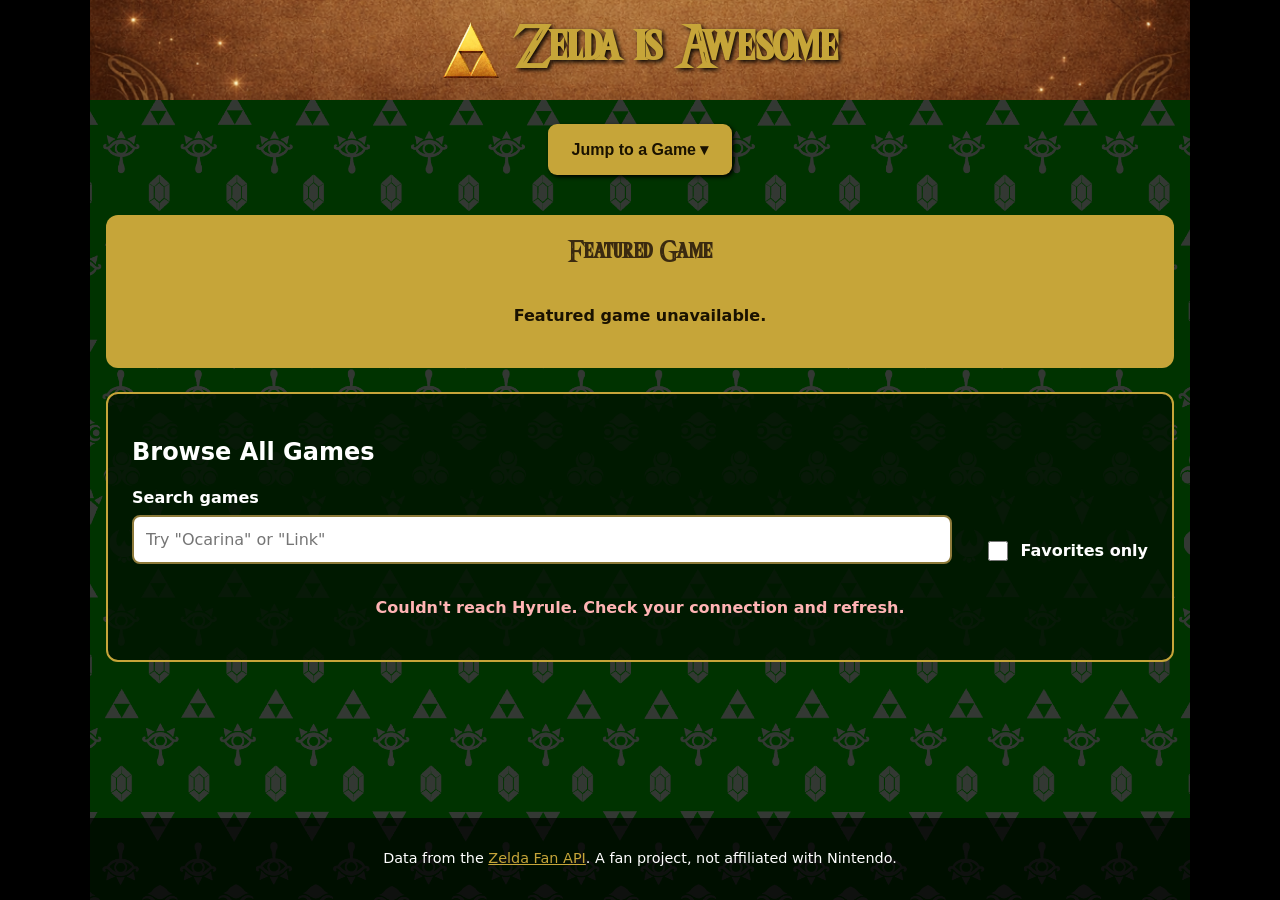
<file: index.html>
<!DOCTYPE html>
<html lang="en">

<head>
    <meta charset="UTF-8">
    <meta name="viewport" content="width=device-width, initial-scale=1.0">
    <meta name="description" content="Explore every Legend of Zelda game, save your favorites and write reviews.">
    <title>Zelda is Awesome</title>
    <link rel="stylesheet" href="styles/style.css">
    <link rel="icon" type="image/webp" href="images/triforce.webp">
    <script type="module" src="main.js"></script>
</head>

<body>
    <a class="skip-link" href="#main-content">Skip to main content</a>

    <div id="wrapper">
        <header>
            <img class="triforce-icon" src="images/triforce.webp" alt="" width="56" height="56">
            <h1>Zelda is Awesome</h1>
        </header>

        <nav aria-label="Game menu">
            <div class="dropdown">
                <button class="dropbtn" id="dropbtn" type="button" aria-haspopup="true" aria-expanded="false"
                    aria-controls="dropdown-content">Jump to a Game ▾</button>
                <div class="dropdown-content" id="dropdown-content" hidden>
                    <!-- Links are generated from the API in dropdown.js -->
                </div>
            </div>
        </nav>

        <main id="main-content">
            <section class="game-info" aria-labelledby="featured-heading">
                <h2 id="featured-heading">Featured Game</h2>
                <div id="featured-body" aria-live="polite">
                    <p class="status">Loading…</p>
                </div>
            </section>

            <section class="browse" aria-labelledby="browse-heading">
                <h2 id="browse-heading">Browse All Games</h2>

                <form id="filters" class="filters" role="search" aria-label="Filter games">
                    <div class="field">
                        <label for="search">Search games</label>
                        <input id="search" name="q" type="search" placeholder="Try &quot;Ocarina&quot; or &quot;Link&quot;"
                            autocomplete="off">
                    </div>
                    <div class="field field-check">
                        <input id="fav-only" name="fav" type="checkbox">
                        <label for="fav-only">Favorites only</label>
                    </div>
                </form>

                <p id="result-count" class="meta" role="status"></p>
                <div id="game-grid" class="game-grid"></div>
            </section>
        </main>

        <footer>
            <p>Data from the <a href="https://zelda.fanapis.com/" target="_blank" rel="noopener">Zelda Fan API</a>.
                A fan project, not affiliated with Nintendo.</p>
        </footer>
    </div>
</body>

</html>
</file>
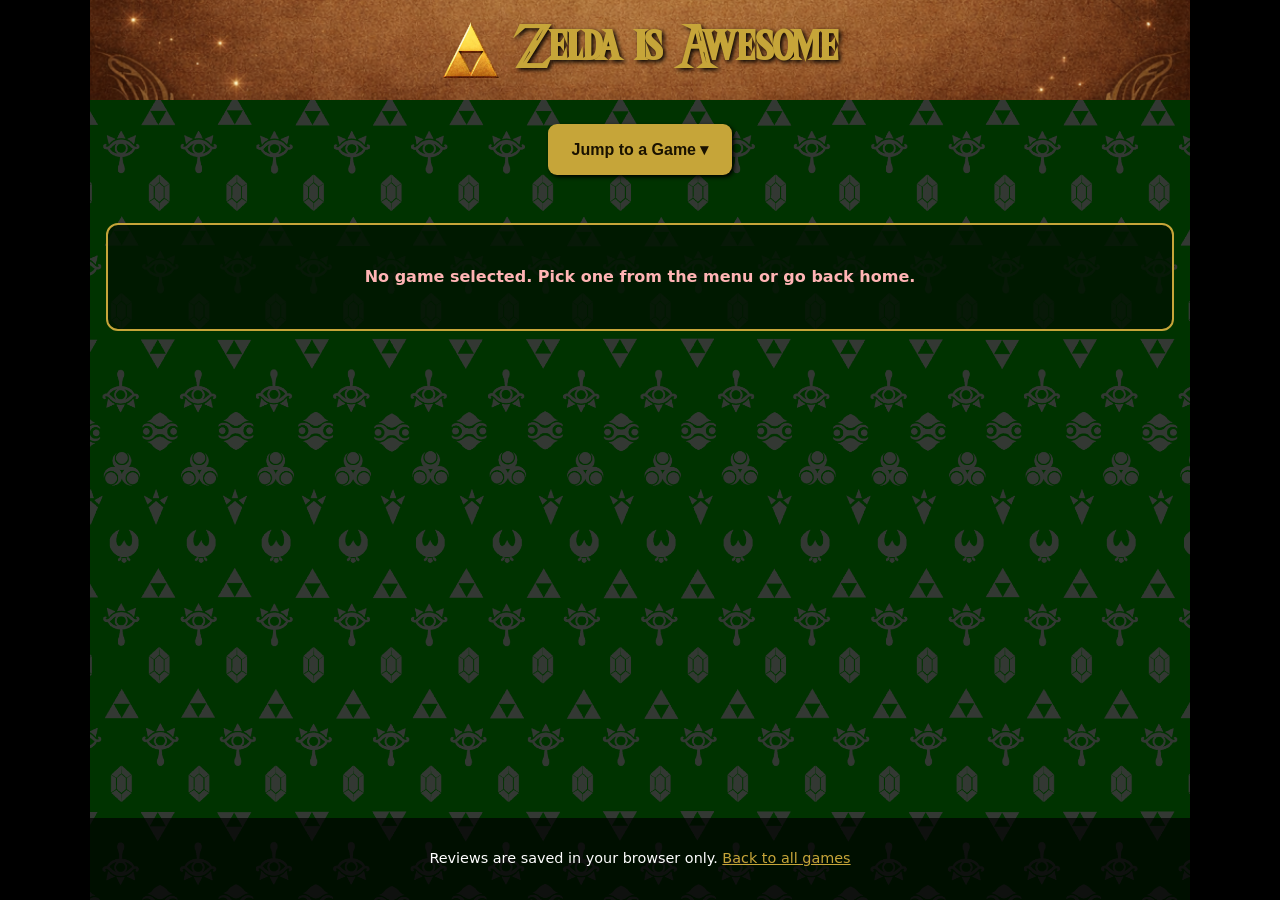
<file: game.html>
<!DOCTYPE html>
<html lang="en">

<head>
    <meta charset="UTF-8">
    <meta name="viewport" content="width=device-width, initial-scale=1.0">
    <title>Game Details | Zelda is Awesome</title>
    <link rel="stylesheet" href="styles/style.css">
    <link rel="icon" type="image/webp" href="images/triforce.webp">
    <script type="module" src="game.js"></script>
</head>

<body>
    <a class="skip-link" href="#main-content">Skip to main content</a>

    <div id="wrapper">
        <header>
            <img class="triforce-icon" src="images/triforce.webp" alt="" width="56" height="56">
            <h1>Zelda is Awesome</h1>
        </header>

        <nav aria-label="Game menu">
            <div class="dropdown">
                <button class="dropbtn" id="dropbtn" type="button" aria-haspopup="true" aria-expanded="false"
                    aria-controls="dropdown-content">Jump to a Game ▾</button>
                <div class="dropdown-content" id="dropdown-content" hidden></div>
            </div>
        </nav>

        <main id="main-content">
            <section id="game-detail" class="panel" aria-live="polite" aria-labelledby="game-title">
                <p class="status">Loading…</p>
            </section>

            <section id="reviews-section" class="panel" aria-labelledby="reviews-heading">
                <h2 id="reviews-heading">Reviews</h2>
                <p id="review-summary" class="meta" role="status"></p>

                <form id="review-form" novalidate aria-labelledby="form-heading">
                    <h3 id="form-heading">Write a review</h3>

                    <div class="field">
                        <label for="name">Your name</label>
                        <input id="name" name="name" type="text" required minlength="2" maxlength="30"
                            autocomplete="nickname" aria-describedby="name-error">
                        <p class="field-error" id="name-error"></p>
                    </div>

                    <div class="form-row">
                        <div class="field">
                            <label for="rating">Rating</label>
                            <select id="rating" name="rating" required aria-describedby="rating-error">
                                <option value="">Choose…</option>
                                <option value="5">5 – Master Sword worthy</option>
                                <option value="4">4 – Great</option>
                                <option value="3">3 – Good</option>
                                <option value="2">2 – Meh</option>
                                <option value="1">1 – Ganon would be proud</option>
                            </select>
                            <p class="field-error" id="rating-error"></p>
                        </div>

                        <div class="field">
                            <label for="played">Date you played</label>
                            <input id="played" name="played" type="date" required aria-describedby="played-error">
                            <p class="field-error" id="played-error"></p>
                        </div>
                    </div>

                    <div class="field">
                        <label for="text">Your review</label>
                        <textarea id="text" name="text" rows="5" required minlength="20" maxlength="500"
                            aria-describedby="text-hint text-error"></textarea>
                        <p class="hint" id="text-hint">20 to 500 characters. <span id="text-count">0 / 500</span></p>
                        <p class="field-error" id="text-error"></p>
                    </div>

                    <div class="field field-check">
                        <input id="recommend" name="recommend" type="checkbox">
                        <label for="recommend">I'd recommend this game</label>
                    </div>

                    <button type="submit" class="btn">Save review</button>
                    <p id="form-status" class="form-status" role="status"></p>
                </form>

                <ul id="reviews-list" class="reviews-list"></ul>
            </section>
        </main>

        <footer>
            <p>Reviews are saved in your browser only.
                <a href="index.html">Back to all games</a></p>
        </footer>
    </div>
</body>

</html>
</file>
<file: styles/style.css>
@font-face {
	font-family: "Triforce";
	src: url("../fonts/Triforce.ttf");
	font-display: swap;
}

:root {
	--main-color: #003300;
	--secondary-color: #6b4f2a;
	--accent-color: #c6a539;
	--text-color: #ffffff;
	--background-color: #000000;
	--ink: #1a1200;
	--card-bg: rgba(0, 20, 0, 0.85);
	--error: #ffb4b4;
	--success: #b6f2b6;
	--radius: 12px;
}

*,
*::before,
*::after {
	box-sizing: border-box;
}

body {
	margin: 0;
	background: var(--background-color);
	color: var(--text-color);
	font-family: system-ui, -apple-system, "Segoe UI", Roboto, sans-serif;
	line-height: 1.5;
}

h1,
h2,
h3 {
	line-height: 1.2;
}

a {
	color: var(--accent-color);
}

/* ---------- Accessibility helpers ---------- */

.skip-link {
	position: absolute;
	left: 1rem;
	top: -4rem;
	background: var(--accent-color);
	color: var(--ink);
	padding: 0.6rem 1rem;
	border-radius: 0 0 8px 8px;
	z-index: 10;
	font-weight: 700;
}

.skip-link:focus {
	top: 0;
}

:focus-visible {
	outline: 3px solid #fff;
	outline-offset: 3px;
	box-shadow: 0 0 0 6px var(--secondary-color);
}

/* ---------- Layout ---------- */

#wrapper {
	display: flex;
	flex-direction: column;
	align-items: center;
	width: 90%;
	max-width: 1100px;
	min-height: 100vh;
	margin: 0 auto;
	background: url(../images/zelda_symbols.png) center;
	background-color: var(--main-color);
	background-size: 60vw;
}

main {
	width: 100%;
	padding: 0 1rem 2rem;
}

header {
	display: flex;
	gap: 1rem;
	background: url(../images/header_background.png);
	background-color: #0b1a0b;
	background-position: center 90%;
	background-size: cover;
	width: 100%;
	min-height: 100px;
	padding: 0.5rem 1rem;
	justify-content: center;
	align-items: center;
	text-shadow: 2px 2px 4px #000000;
}

header h1 {
	font-family: "Triforce", Georgia, serif;
	color: var(--accent-color);
	font-size: clamp(1.8rem, 6vw, 3rem);
	margin: 0;
	animation: glow 3s ease-in-out infinite alternate;
}

.triforce-icon {
	animation: float 3s ease-in-out infinite;
}

footer {
	margin-top: auto;
	width: 100%;
	padding: 1rem;
	text-align: center;
	background: rgba(0, 0, 0, 0.7);
	font-size: 0.9rem;
}

/* ---------- Drop-down menu ---------- */

nav {
	width: 100%;
	display: flex;
	justify-content: center;
	padding: 1.5rem 1rem;
}

.dropbtn {
	border-radius: 9px;
	background-color: var(--accent-color);
	color: var(--ink);
	font-weight: 700;
	padding: 16px 24px;
	font-size: 1rem;
	border: none;
	box-shadow: 2px 2px 4px #000000;
	cursor: pointer;
	transition: transform 0.15s ease, background-color 0.15s ease;
}

.dropbtn:hover,
.dropbtn[aria-expanded="true"] {
	background-color: #e0bf4f;
	transform: translateY(-2px);
}

.dropdown {
	position: relative;
	display: inline-block;
}

.dropdown-content {
	position: absolute;
	top: calc(100% + 8px);
	left: 50%;
	transform: translateX(-50%);
	width: min(700px, 90vw);
	max-height: 60vh;
	overflow-y: auto;
	display: grid;
	grid-template-columns: repeat(auto-fill, minmax(240px, 1fr));
	background-color: #f1f1f1;
	border-radius: var(--radius);
	box-shadow: 0 8px 16px rgba(0, 0, 0, 0.4);
	z-index: 5;
	animation: dropIn 0.2s ease-out;
}

.dropdown-content[hidden] {
	display: none;
}

.dropdown-content a {
	color: #111;
	padding: 12px 16px;
	text-decoration: none;
	display: block;
}

.dropdown-content a:hover,
.dropdown-content a:focus-visible {
	background-color: #ddd;
}

/* ---------- Panels & featured game ---------- */

.panel,
.browse {
	background: var(--card-bg);
	border: 2px solid var(--accent-color);
	border-radius: var(--radius);
	padding: 1.5rem;
	margin-top: 1.5rem;
}

.game-info {
	display: flex;
	flex-direction: column;
	margin-top: 1rem;
	background: var(--accent-color);
	color: var(--ink);
	padding: 1.5rem;
	border-radius: var(--radius);
	text-align: center;
	animation: riseIn 0.6s ease both;
}

.game-info h2 {
	font-family: "Triforce", Georgia, serif;
	color: #3b2a10;
	margin-top: 0;
}

.game-info h3 {
	margin: 0 0 0.5rem;
}

.game-info .status {
	color: var(--ink);
}

/* ---------- Buttons ---------- */

.btn {
	display: inline-block;
	background: var(--accent-color);
	color: var(--ink);
	border: none;
	border-radius: 7px;
	padding: 0.6rem 1.1rem;
	font-size: 1rem;
	font-weight: 700;
	text-decoration: none;
	box-shadow: 2px 2px 4px black;
	cursor: pointer;
	transition: transform 0.15s ease, filter 0.15s ease;
}

.btn:hover {
	transform: translateY(-2px);
	filter: brightness(1.1);
}

.btn:active {
	transform: translateY(0);
}

.btn-dark {
	background: var(--secondary-color);
	color: var(--text-color);
}

.btn-small {
	padding: 0.3rem 0.7rem;
	font-size: 0.85rem;
}

.btn-danger {
	background: #7a1f1f;
	color: #fff;
}

/* ---------- Search / filters ---------- */

.filters {
	display: flex;
	flex-wrap: wrap;
	gap: 1rem 2rem;
	align-items: end;
	margin-bottom: 0.5rem;
}

.field {
	display: flex;
	flex-direction: column;
	gap: 0.3rem;
	margin-bottom: 1rem;
	flex: 1 1 220px;
}

.filters .field {
	margin-bottom: 0;
}

.field-check {
	flex-direction: row;
	align-items: center;
	gap: 0.6rem;
	flex: 0 0 auto;
}

.field-check input {
	width: 1.25rem;
	height: 1.25rem;
	accent-color: var(--accent-color);
}

label {
	font-weight: 600;
}

input[type="text"],
input[type="search"],
input[type="date"],
select,
textarea {
	width: 100%;
	padding: 0.65rem 0.75rem;
	border-radius: 8px;
	border: 2px solid #8d7a3a;
	background: #fff;
	color: #111;
	font: inherit;
}

textarea {
	resize: vertical;
}

[aria-invalid="true"] {
	border-color: #e04b4b;
	background: #fff4f4;
}

.field-error {
	color: var(--error);
	font-weight: 600;
	margin: 0;
	min-height: 0;
}

.hint,
.meta {
	margin: 0;
	font-size: 0.9rem;
	opacity: 0.85;
}

.form-row {
	display: flex;
	flex-wrap: wrap;
	gap: 0 1rem;
}

.form-status {
	margin: 0.75rem 0 0;
	font-weight: 600;
}

.form-status.is-error {
	color: var(--error);
}

.form-status.is-success {
	color: var(--success);
	animation: riseIn 0.4s ease both;
}

/* ---------- Game grid & cards ---------- */

.game-grid {
	display: grid;
	grid-template-columns: repeat(auto-fill, minmax(260px, 1fr));
	gap: 1rem;
	margin-top: 1rem;
}

.card {
	display: flex;
	flex-direction: column;
	gap: 0.6rem;
	padding: 1rem;
	background: rgba(0, 0, 0, 0.55);
	border: 2px solid var(--secondary-color);
	border-radius: var(--radius);
	animation: riseIn 0.5s ease both;
	animation-delay: calc(var(--i, 0) * 45ms);
	transition: transform 0.2s ease, border-color 0.2s ease, box-shadow 0.2s ease;
}

.card:hover {
	transform: translateY(-4px);
	border-color: var(--accent-color);
	box-shadow: 0 6px 18px rgba(198, 165, 57, 0.35);
}

.card h3 {
	margin: 0;
	font-size: 1.1rem;
}

.card .btn {
	margin-top: auto;
	align-self: flex-start;
}

.card p {
	margin: 0;
}

.card-top {
	display: flex;
	justify-content: space-between;
	align-items: flex-start;
	gap: 0.5rem;
}

.clamp {
	display: -webkit-box;
	-webkit-line-clamp: 4;
	line-clamp: 4;
	-webkit-box-orient: vertical;
	overflow: hidden;
}

.fav-btn {
	flex-shrink: 0;
	width: 2.75rem;
	height: 2.75rem;
	border-radius: 50%;
	border: 2px solid var(--accent-color);
	background: transparent;
	color: var(--accent-color);
	font-size: 1.4rem;
	line-height: 1;
	cursor: pointer;
	transition: transform 0.2s ease, background-color 0.2s ease;
}

.fav-btn:hover {
	transform: scale(1.12);
}

.fav-btn[aria-pressed="true"] {
	background: var(--accent-color);
	color: #7a1010;
	animation: pop 0.3s ease;
}

.fav-wide[aria-pressed="true"] {
	background: #fff;
}

/* ---------- Game detail ---------- */

.back-link {
	display: inline-block;
	margin-bottom: 1rem;
}

.facts {
	display: flex;
	flex-wrap: wrap;
	gap: 1rem 2rem;
	margin: 1rem 0;
}

.facts dt {
	font-size: 0.8rem;
	text-transform: uppercase;
	letter-spacing: 0.05em;
	color: var(--accent-color);
}

.facts dd {
	margin: 0;
	font-weight: 600;
}

/* ---------- Reviews ---------- */

#review-form {
	margin: 1.5rem 0;
	padding: 1.25rem;
	background: rgba(0, 0, 0, 0.4);
	border-radius: var(--radius);
}

#review-form h3 {
	margin-top: 0;
}

.reviews-list {
	list-style: none;
	padding: 0;
	margin: 0;
	display: grid;
	gap: 1rem;
}

.review {
	background: rgba(0, 0, 0, 0.5);
	border-left: 4px solid var(--accent-color);
	border-radius: 8px;
	padding: 1rem;
	animation: riseIn 0.4s ease both;
}

.review p {
	margin: 0.4rem 0;
}

.review-head {
	display: flex;
	justify-content: space-between;
	gap: 1rem;
}

.stars {
	color: var(--accent-color);
	letter-spacing: 0.1em;
}

/* ---------- Status & loading ---------- */

.status {
	display: flex;
	align-items: center;
	justify-content: center;
	gap: 0.75rem;
	margin: 1rem 0;
	grid-column: 1 / -1;
}

.status-error {
	color: var(--error);
	font-weight: 600;
}

.spinner {
	width: 1.4rem;
	height: 1.4rem;
	border: 3px solid rgba(198, 165, 57, 0.3);
	border-top-color: var(--accent-color);
	border-radius: 50%;
	animation: spin 0.8s linear infinite;
}

/* ---------- Animations ---------- */

@keyframes riseIn {
	from {
		opacity: 0;
		transform: translateY(16px);
	}
	to {
		opacity: 1;
		transform: translateY(0);
	}
}

@keyframes dropIn {
	from {
		opacity: 0;
		margin-top: -8px;
	}
	to {
		opacity: 1;
		margin-top: 0;
	}
}

@keyframes float {
	0%,
	100% {
		transform: translateY(0);
	}
	50% {
		transform: translateY(-8px);
	}
}

@keyframes glow {
	from {
		text-shadow: 2px 2px 4px #000, 0 0 6px rgba(198, 165, 57, 0.2);
	}
	to {
		text-shadow: 2px 2px 4px #000, 0 0 22px rgba(198, 165, 57, 0.9);
	}
}

@keyframes pop {
	50% {
		transform: scale(1.3);
	}
}

@keyframes spin {
	to {
		transform: rotate(360deg);
	}
}

@media (prefers-reduced-motion: reduce) {
	*,
	*::before,
	*::after {
		animation: none !important;
		transition: none !important;
	}
}

/* ---------- Responsive ---------- */

@media (max-width: 600px) {
	#wrapper {
		width: 100%;
		background-size: 120vw;
	}

	header {
		flex-direction: column;
		gap: 0.25rem;
	}

	.triforce-icon {
		width: 40px;
		height: 40px;
	}

	.panel,
	.browse {
		padding: 1rem;
	}

	.review-head {
		flex-direction: column;
		gap: 0.2rem;
	}

	.dropbtn {
		width: 100%;
	}

	nav {
		padding: 1rem;
	}

	.dropdown {
		width: 100%;
	}
}
</file>
